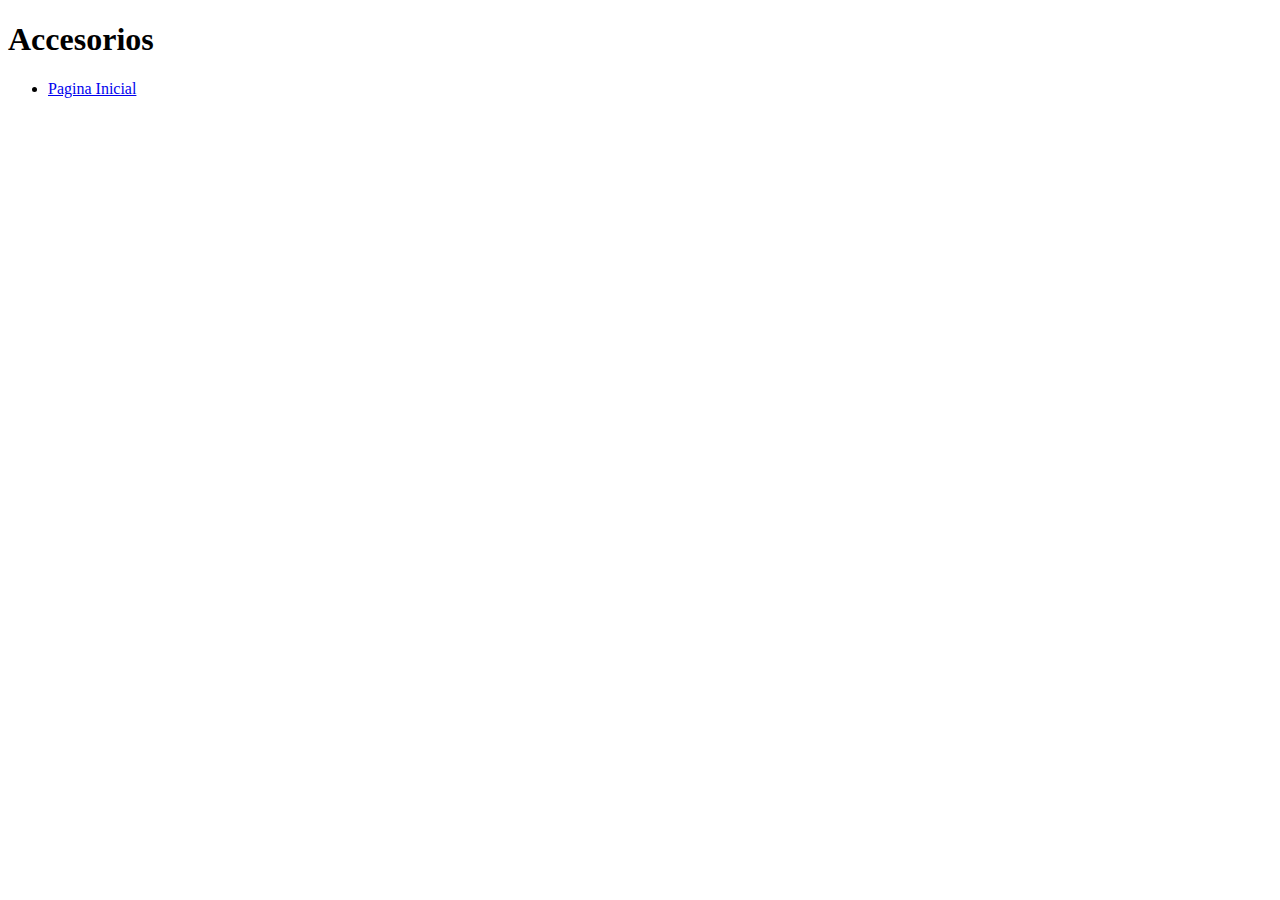
<file: pages/accesorios.html>
<!DOCTYPE html>
<html lang="en">
<head>
    <meta charset="UTF-8">
    <meta name="viewport" content="width=device-width, initial-scale=1.0">
    <title>Accesorios</title>
</head>
<body>
    <h1>Accesorios</h1>

    <header>
        <nav>
            <ul>
                <li>
                    <a href="../index.html">Pagina Inicial</a>
                </li>
            </ul>
        </nav>
    </header>
    
</body>
</html>
</file>
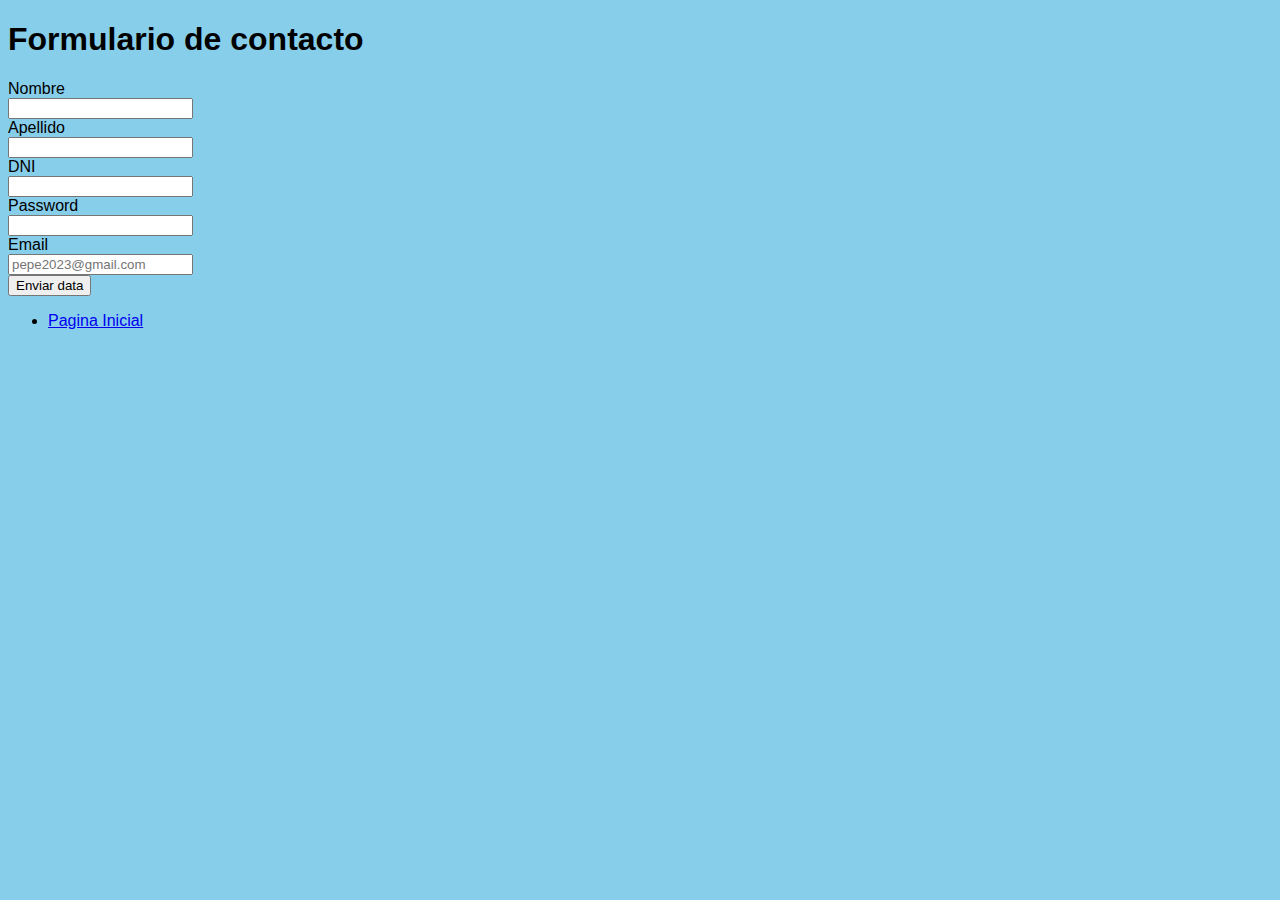
<file: pages/formulario.html>
<!DOCTYPE html>
<html lang="en">
<head>
    <meta charset="UTF-8">
    <meta name="viewport" content="width=device-width, initial-scale=1.0">

    <link rel="stylesheet" href="../css/formulario.css">

    <style>
        body{
            background: skyblue;
        }
    </style>

    <title>Formulario</title>
</head>
<body>
    <h1>Formulario de contacto</h1>

    <form action="" method="post" id="formregister"></form>
        <label for="nombre">Nombre</label> <br>
            <input type="text" id="nombre" name="nombre" required> <br>
        
        <label for="apellido">Apellido</label> <br>
            <input type="text" id="apellido" name="apellido">  <br>
        
        <label for="DNI">DNI</label>  <br>
            <input type="number" id="DNI" name="DNI" minlength="7" maxlength="8"> <br>
        
        <label for="password">Password</label> <br>
            <input type="password" id="password" name="password" minlength="6"> <br>

        <label for="email">Email</label>  <br>
            <input type="email" id="email" pattern="[a-z0-9._%+-]+@[a-z0-9.-]+\.[a-z]{2,4}$" placeholder="pepe2023@gmail.com">  <br>

        <input type="submit" value="Enviar data">

    </form>

<footer>
    <header>
        <nav>
            <ul>
                <li>
                    <a href="../index.html">Pagina Inicial</a>
                </li>
            </ul>
        </nav>
    </header>
</footer>
</body>
</html>
</file>
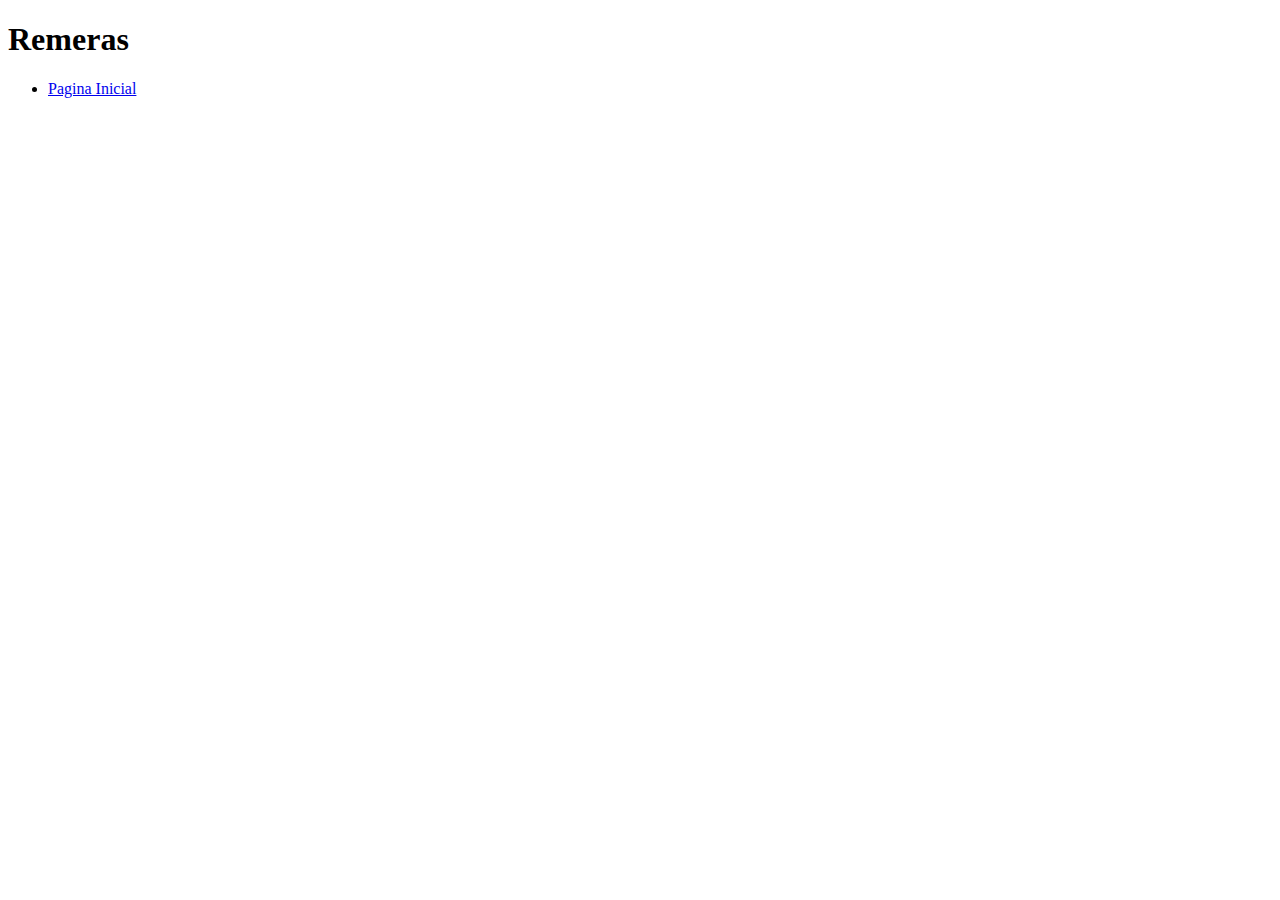
<file: pages/remeras.html>
<!DOCTYPE html>
<html lang="en">
<head>
    <meta charset="UTF-8">
    <meta name="viewport" content="width=device-width, initial-scale=1.0">
    <title>Remeras</title>
</head>
<body>
    <h1>Remeras</h1>

    <header>
        <nav>
            <ul>
                <li>
                    <a href="../index.html">Pagina Inicial</a>
                </li>
            </ul>
        </nav>
    </header>
    
</body>
</html>
</file>
<file: css/formulario.css>
body{
    font-family: 'Gill Sans', 'Gill Sans MT', Calibri, 'Trebuchet MS', sans-serif;
}
</file>
